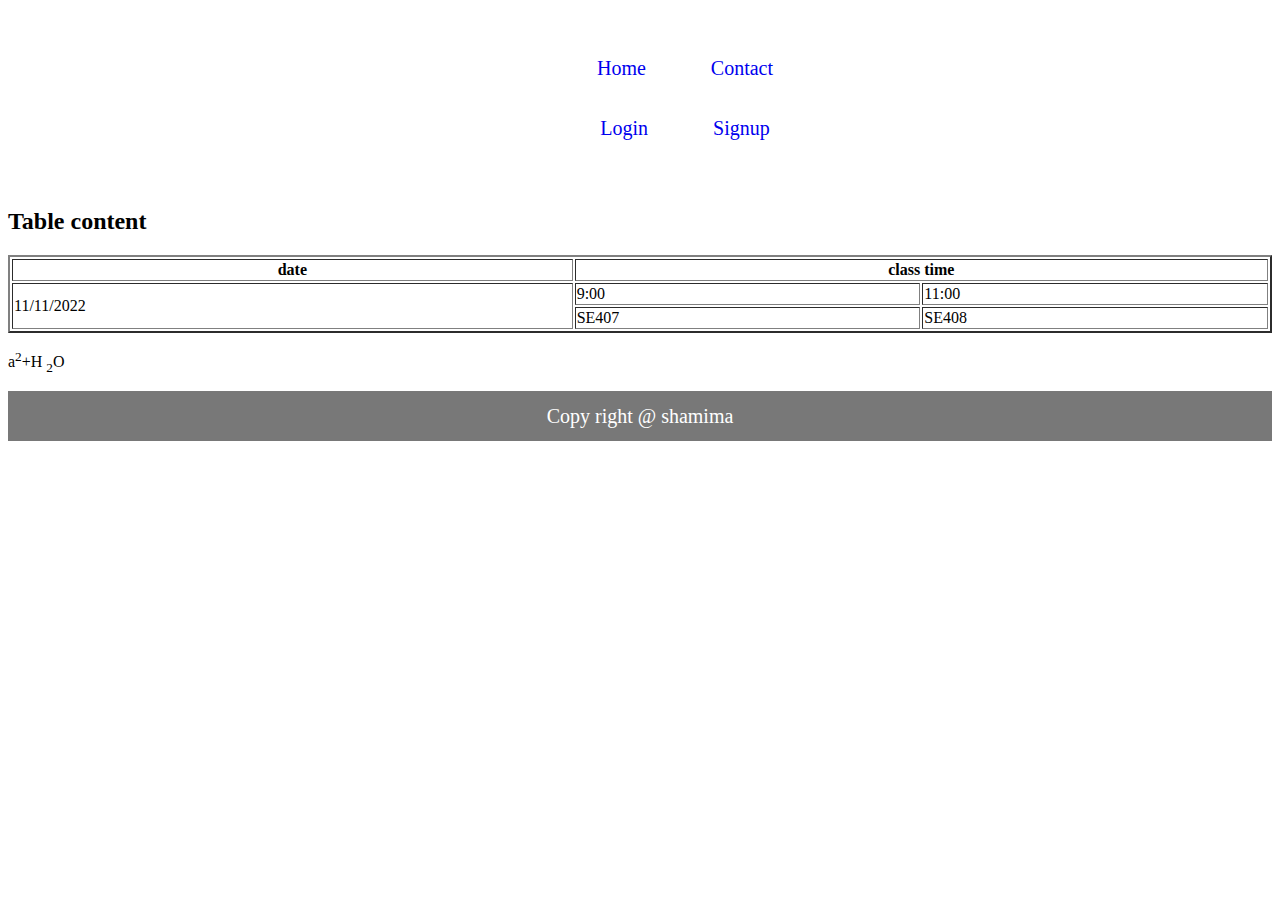
<file: index.html>
<!DOCTYPE>
<html>
	<head>
		<title> This is my 1st webpage</title>
		<link rel="stylesheet" href="style.css">
	</head>
	<body>


		<div id="menu">
		<ul class="left">
           <a href="index.html"><li> Home</li></a>
           <a href="contact.html"> <li> Contact</li></a>
            </ul>
            <ul class="right">
            <a href="#"> <li> Login</li></a>
            <a href="#"><li> Signup</li></a>
        </ul>
		</div>
		
		<div id="main">
		<h2>Table content</h2>
            <Table border="2px" Style=" width: 100%;">
            <tr> <th>date</th><th  colspan="2"> class time</th></tr>
            <tr> <td rowspan="2"> 11/11/2022 </td><td>9:00</td><td>11:00</td></tr>
            <tr><td>SE407</td><td>SE408</td></tr>
            
        </Table>
            <p> a<sup>2</sup>+H <sub>2</sub>O</p>
		</div>
        
        <footer>
            Copy right @ shamima
        </footer>
		
        
	</body>
</html>
</file>
<file: style.css>
#menu {
  height: auto;
  background-color: white;
  font-size: 20px;
  line-height: 40px;
  color: blue;
  padding-top: 20px;
  padding-bottom: 20px;
}

#menu ul {
  text-align: center;
}

#menu ul li {
  list-style: none;
  display: inline;
  margin-left: 50px;
  padding: 5px;
}

a {
  text-decoration: none;
}

a:hover {
  background-color: aquamarine;
}

#left-content {
  background-color: red;
  top: 220px;
  left: 0px;
  right: 70%;
  height: 400px;
  width: 30%;
  text-align: center;
  color: yellow;
  font-size: 20px;
  float: left;
}

#righ-content {
  background-color: indigo;
  text-align: center;
  /* top: 220px;
  left: 30%; */
  /* right: 0px; */
  height: 400px;
  width: 100%;
  text-align: center;
  font-size: 25px;
  float: none;
  color: #efefef;
}

footer {
  background-color: #787878;
  text-align: center;
  left: 0px;
  right: 0px;
  height: 50px;
  width: 100%;
  color: white;
  font-size: 20px;
  line-height: 50px;
}

img {
  border-radius: 50%;
}
</file>
